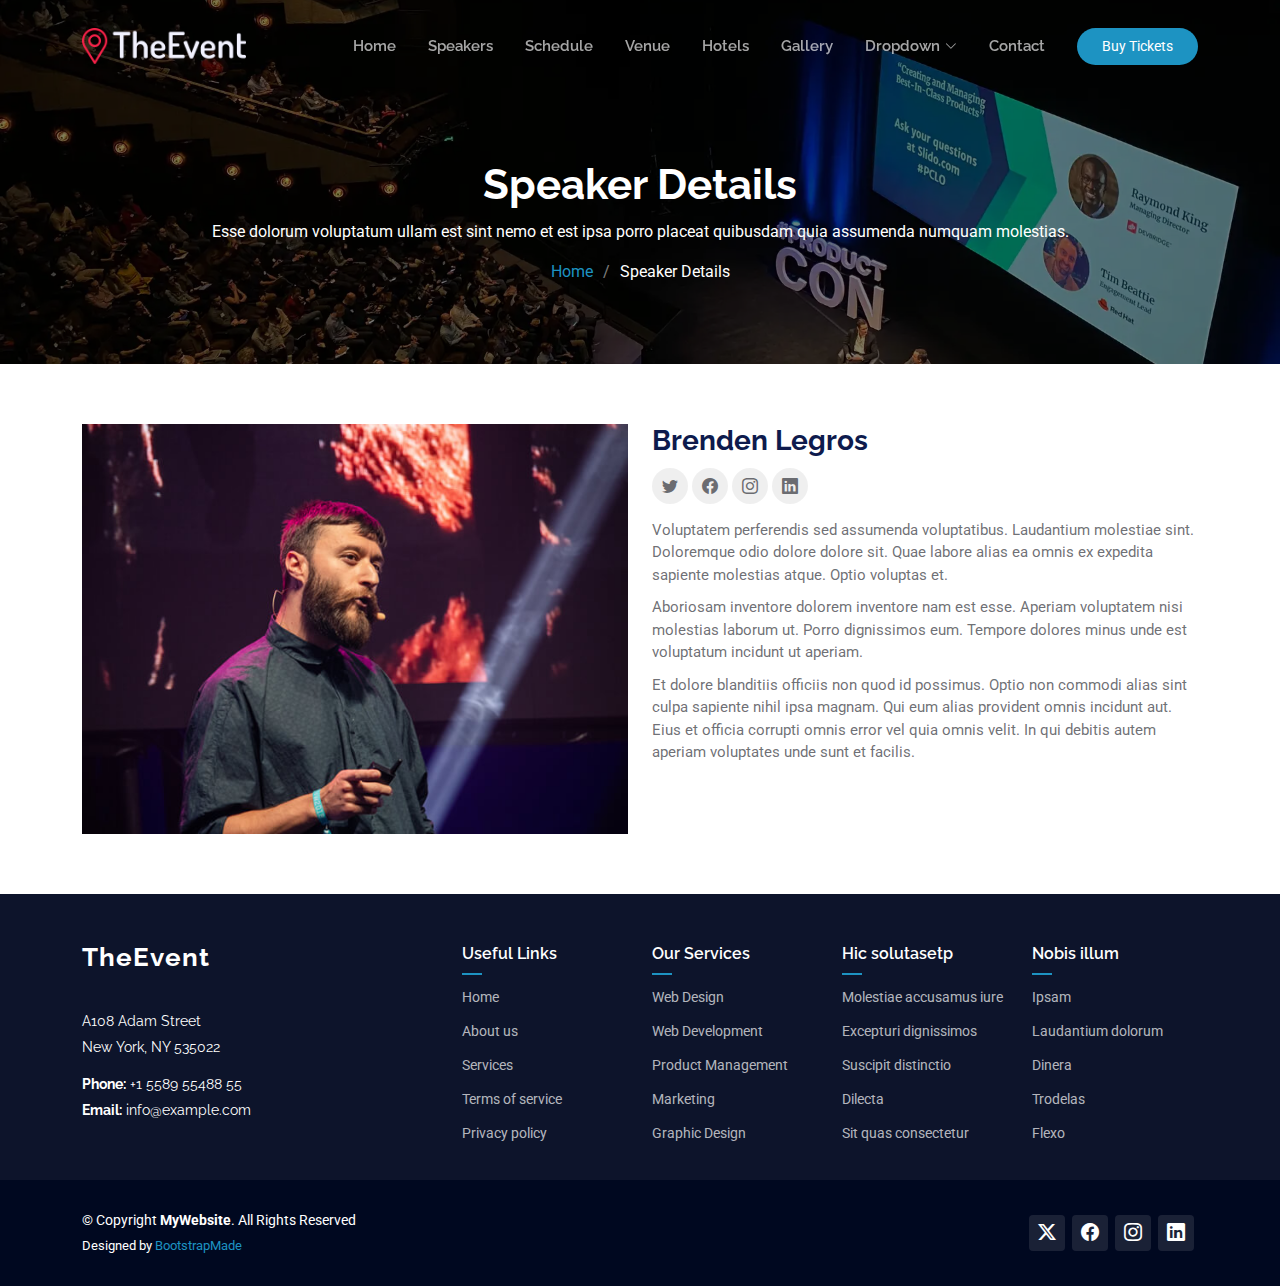
<file: speaker-details.html>
<!DOCTYPE html>
<html lang="en">

<head>
  <meta charset="utf-8">
  <meta content="width=device-width, initial-scale=1.0" name="viewport">
  <title>Speaker Details - TheEvent Bootstrap Template</title>
  <meta name="description" content="">
  <meta name="keywords" content="">

  <!-- Favicons -->
  <link href="assets/img/favicon.png" rel="icon">
  <link href="assets/img/apple-touch-icon.png" rel="apple-touch-icon">

  <!-- Fonts -->
  <link href="https://fonts.googleapis.com" rel="preconnect">
  <link href="https://fonts.gstatic.com" rel="preconnect" crossorigin>
  <link href="https://fonts.googleapis.com/css2?family=Roboto:ital,wght@0,100;0,300;0,400;0,500;0,700;0,900;1,100;1,300;1,400;1,500;1,700;1,900&family=Raleway:ital,wght@0,100;0,200;0,300;0,400;0,500;0,600;0,700;0,800;0,900;1,100;1,200;1,300;1,400;1,500;1,600;1,700;1,800;1,900&display=swap" rel="stylesheet">

  <!-- Vendor CSS Files -->
  <link href="assets/vendor/bootstrap/css/bootstrap.min.css" rel="stylesheet">
  <link href="assets/vendor/bootstrap-icons/bootstrap-icons.css" rel="stylesheet">
  <link href="assets/vendor/aos/aos.css" rel="stylesheet">
  <link href="assets/vendor/glightbox/css/glightbox.min.css" rel="stylesheet">
  <link href="assets/vendor/swiper/swiper-bundle.min.css" rel="stylesheet">

  <!-- Main CSS File -->
  <link href="assets/css/main.css" rel="stylesheet">

  <!-- =======================================================
  * Template Name: TheEvent
  * Template URL: https://bootstrapmade.com/theevent-conference-event-bootstrap-template/
  * Updated: Aug 07 2024 with Bootstrap v5.3.3
  * Author: BootstrapMade.com
  * License: https://bootstrapmade.com/license/
  ======================================================== -->
</head>

<body class="speaker-details-page">

  <header id="header" class="header d-flex align-items-center fixed-top">
    <div class="container-fluid container-xl position-relative d-flex align-items-center">

      <a href="index.html" class="logo d-flex align-items-center me-auto">
        <img src="assets/img/logo.png" alt="">
        <!-- Uncomment the line below if you also wish to use an text logo -->
        <!-- <h1 class="sitename">TheEvent</h1>  -->
      </a>

      <nav id="navmenu" class="navmenu">
        <ul>
          <li><a href="#hero">Home<br></a></li>
          <li><a href="#speakers">Speakers</a></li>
          <li><a href="#schedule">Schedule</a></li>
          <li><a href="#venue">Venue</a></li>
          <li><a href="#hotels">Hotels</a></li>
          <li><a href="#gallery">Gallery</a></li>
          <li class="dropdown"><a href="#"><span>Dropdown</span> <i class="bi bi-chevron-down toggle-dropdown"></i></a>
            <ul>
              <li><a href="#">Dropdown 1</a></li>
              <li class="dropdown"><a href="#"><span>Deep Dropdown</span> <i class="bi bi-chevron-down toggle-dropdown"></i></a>
                <ul>
                  <li><a href="#">Deep Dropdown 1</a></li>
                  <li><a href="#">Deep Dropdown 2</a></li>
                  <li><a href="#">Deep Dropdown 3</a></li>
                  <li><a href="#">Deep Dropdown 4</a></li>
                  <li><a href="#">Deep Dropdown 5</a></li>
                </ul>
              </li>
              <li><a href="#">Dropdown 2</a></li>
              <li><a href="#">Dropdown 3</a></li>
              <li><a href="#">Dropdown 4</a></li>
            </ul>
          </li>
          <li><a href="#contact">Contact</a></li>
        </ul>
        <i class="mobile-nav-toggle d-xl-none bi bi-list"></i>
      </nav>

      <a class="cta-btn d-none d-sm-block" href="#buy-tickets">Buy Tickets</a>

    </div>
  </header>

  <main class="main">

    <!-- Page Title -->
    <div class="page-title" data-aos="fade" style="background-image: url(assets/img/page-title-bg.webp);">
      <div class="container position-relative">
        <h1>Speaker Details</h1>
        <p>Esse dolorum voluptatum ullam est sint nemo et est ipsa porro placeat quibusdam quia assumenda numquam molestias.</p>
        <nav class="breadcrumbs">
          <ol>
            <li><a href="index.html">Home</a></li>
            <li class="current">Speaker Details</li>
          </ol>
        </nav>
      </div>
    </div><!-- End Page Title -->

    <!-- Events Section -->
    <section id="events" class="events section">

      <div class="container" data-aos="fade-up" data-aos-delay="100">

        <div class="row">
          <div class="col-md-6">
            <img src="assets/img/speaker.jpg" alt="Speaker" class="img-fluid">
          </div>

          <div class="col-md-6">
            <div class="details">
              <h2>Brenden Legros</h2>
              <div class="social">
                <a href=""><i class="bi bi-twitter"></i></a>
                <a href=""><i class="bi bi-facebook"></i></a>
                <a href=""><i class="bi bi-instagram"></i></a>
                <a href=""><i class="bi bi-linkedin"></i></a>
              </div>
              <p>Voluptatem perferendis sed assumenda voluptatibus. Laudantium molestiae sint. Doloremque odio dolore dolore sit. Quae labore alias ea omnis ex expedita sapiente molestias atque. Optio voluptas et.</p>

              <p>Aboriosam inventore dolorem inventore nam est esse. Aperiam voluptatem nisi molestias laborum ut. Porro dignissimos eum. Tempore dolores minus unde est voluptatum incidunt ut aperiam.</p>

              <p>Et dolore blanditiis officiis non quod id possimus. Optio non commodi alias sint culpa sapiente nihil ipsa magnam. Qui eum alias provident omnis incidunt aut. Eius et officia corrupti omnis error vel quia omnis velit. In qui debitis autem aperiam voluptates unde sunt et facilis.</p>
            </div>
          </div>

        </div>

      </div>

    </section><!-- /Events Section -->

  </main>

  <footer id="footer" class="footer dark-background">

    <div class="footer-top">
      <div class="container">
        <div class="row gy-4">
          <div class="col-lg-4 col-md-6 footer-about">
            <a href="index.html" class="logo d-flex align-items-center">
              <span class="sitename">TheEvent</span>
            </a>
            <div class="footer-contact pt-3">
              <p>A108 Adam Street</p>
              <p>New York, NY 535022</p>
              <p class="mt-3"><strong>Phone:</strong> <span>+1 5589 55488 55</span></p>
              <p><strong>Email:</strong> <span>info@example.com</span></p>
            </div>
          </div>

          <div class="col-lg-2 col-md-3 footer-links">
            <h4>Useful Links</h4>
            <ul>
              <li><a href="#">Home</a></li>
              <li><a href="#">About us</a></li>
              <li><a href="#">Services</a></li>
              <li><a href="#">Terms of service</a></li>
              <li><a href="#">Privacy policy</a></li>
            </ul>
          </div>

          <div class="col-lg-2 col-md-3 footer-links">
            <h4>Our Services</h4>
            <ul>
              <li><a href="#">Web Design</a></li>
              <li><a href="#">Web Development</a></li>
              <li><a href="#">Product Management</a></li>
              <li><a href="#">Marketing</a></li>
              <li><a href="#">Graphic Design</a></li>
            </ul>
          </div>

          <div class="col-lg-2 col-md-3 footer-links">
            <h4>Hic solutasetp</h4>
            <ul>
              <li><a href="#">Molestiae accusamus iure</a></li>
              <li><a href="#">Excepturi dignissimos</a></li>
              <li><a href="#">Suscipit distinctio</a></li>
              <li><a href="#">Dilecta</a></li>
              <li><a href="#">Sit quas consectetur</a></li>
            </ul>
          </div>

          <div class="col-lg-2 col-md-3 footer-links">
            <h4>Nobis illum</h4>
            <ul>
              <li><a href="#">Ipsam</a></li>
              <li><a href="#">Laudantium dolorum</a></li>
              <li><a href="#">Dinera</a></li>
              <li><a href="#">Trodelas</a></li>
              <li><a href="#">Flexo</a></li>
            </ul>
          </div>

        </div>
      </div>
    </div>

    <div class="copyright text-center">
      <div class="container d-flex flex-column flex-lg-row justify-content-center justify-content-lg-between align-items-center">

        <div class="d-flex flex-column align-items-center align-items-lg-start">
          <div>
            © Copyright <strong><span>MyWebsite</span></strong>. All Rights Reserved
          </div>
          <div class="credits">
            <!-- All the links in the footer should remain intact. -->
            <!-- You can delete the links only if you purchased the pro version. -->
            <!-- Licensing information: https://bootstrapmade.com/license/ -->
            <!-- Purchase the pro version with working PHP/AJAX contact form: https://bootstrapmade.com/herobiz-bootstrap-business-template/ -->
            Designed by <a href="https://bootstrapmade.com/">BootstrapMade</a>
          </div>
        </div>

        <div class="social-links order-first order-lg-last mb-3 mb-lg-0">
          <a href=""><i class="bi bi-twitter-x"></i></a>
          <a href=""><i class="bi bi-facebook"></i></a>
          <a href=""><i class="bi bi-instagram"></i></a>
          <a href=""><i class="bi bi-linkedin"></i></a>
        </div>

      </div>
    </div>

  </footer>

  <!-- Scroll Top -->
  <a href="#" id="scroll-top" class="scroll-top d-flex align-items-center justify-content-center"><i class="bi bi-arrow-up-short"></i></a>

  <!-- Preloader -->
  <div id="preloader"></div>

  <!-- Vendor JS Files -->
  <script src="assets/vendor/bootstrap/js/bootstrap.bundle.min.js"></script>
  <script src="assets/vendor/php-email-form/validate.js"></script>
  <script src="assets/vendor/aos/aos.js"></script>
  <script src="assets/vendor/glightbox/js/glightbox.min.js"></script>
  <script src="assets/vendor/swiper/swiper-bundle.min.js"></script>

  <!-- Main JS File -->
  <script src="assets/js/main.js"></script>

</body>

</html>
</file>
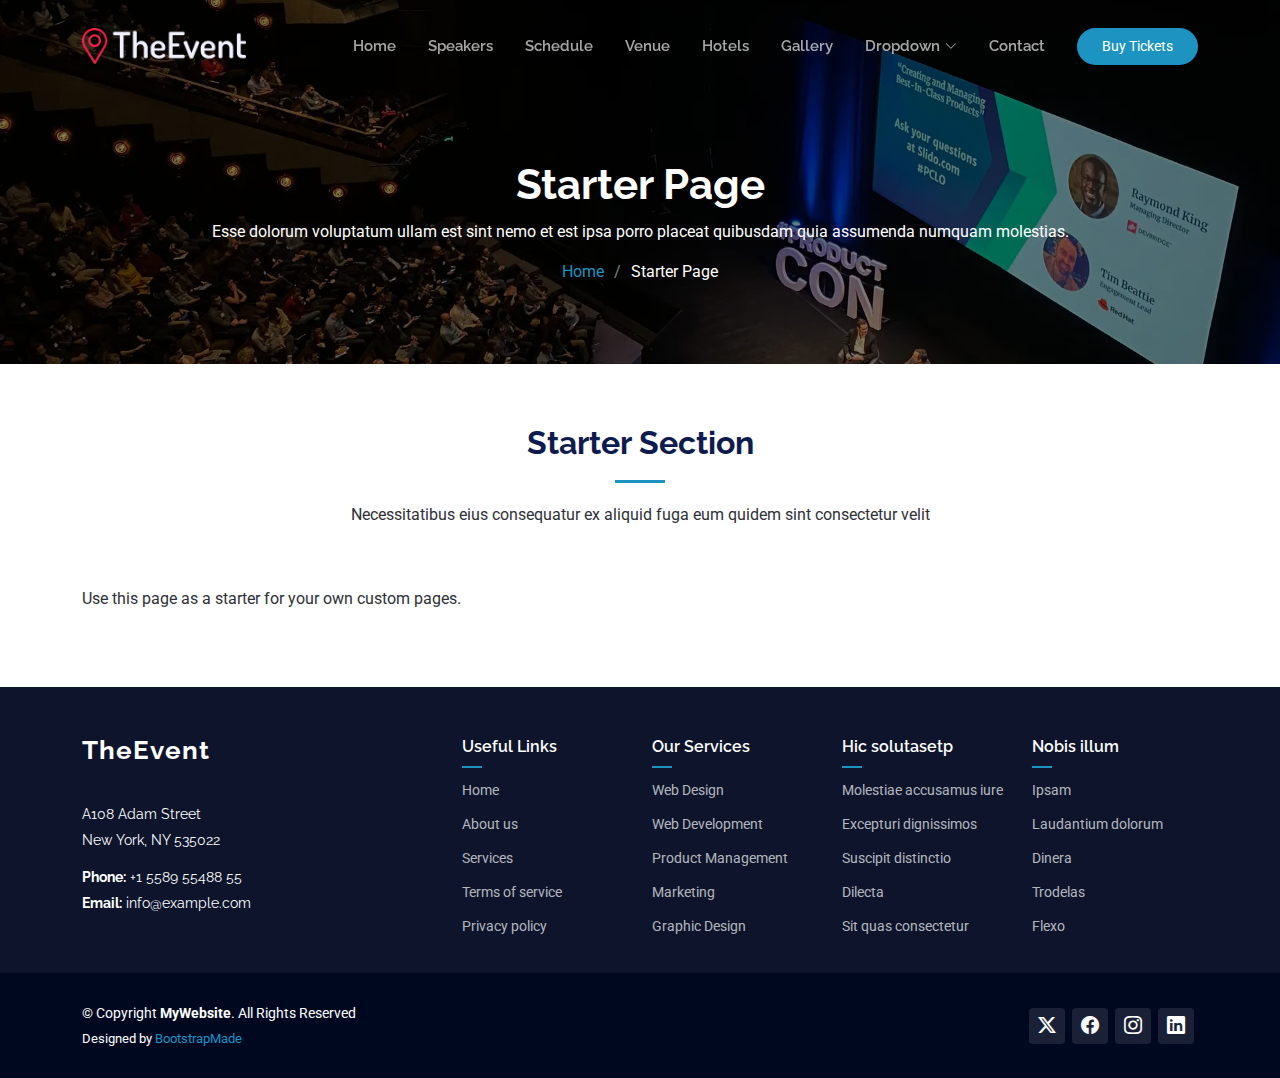
<file: starter-page.html>
<!DOCTYPE html>
<html lang="en">

<head>
  <meta charset="utf-8">
  <meta content="width=device-width, initial-scale=1.0" name="viewport">
  <title>Starter Page - TheEvent Bootstrap Template</title>
  <meta name="description" content="">
  <meta name="keywords" content="">

  <!-- Favicons -->
  <link href="assets/img/favicon.png" rel="icon">
  <link href="assets/img/apple-touch-icon.png" rel="apple-touch-icon">

  <!-- Fonts -->
  <link href="https://fonts.googleapis.com" rel="preconnect">
  <link href="https://fonts.gstatic.com" rel="preconnect" crossorigin>
  <link href="https://fonts.googleapis.com/css2?family=Roboto:ital,wght@0,100;0,300;0,400;0,500;0,700;0,900;1,100;1,300;1,400;1,500;1,700;1,900&family=Raleway:ital,wght@0,100;0,200;0,300;0,400;0,500;0,600;0,700;0,800;0,900;1,100;1,200;1,300;1,400;1,500;1,600;1,700;1,800;1,900&display=swap" rel="stylesheet">

  <!-- Vendor CSS Files -->
  <link href="assets/vendor/bootstrap/css/bootstrap.min.css" rel="stylesheet">
  <link href="assets/vendor/bootstrap-icons/bootstrap-icons.css" rel="stylesheet">
  <link href="assets/vendor/aos/aos.css" rel="stylesheet">
  <link href="assets/vendor/glightbox/css/glightbox.min.css" rel="stylesheet">
  <link href="assets/vendor/swiper/swiper-bundle.min.css" rel="stylesheet">

  <!-- Main CSS File -->
  <link href="assets/css/main.css" rel="stylesheet">

  <!-- =======================================================
  * Template Name: TheEvent
  * Template URL: https://bootstrapmade.com/theevent-conference-event-bootstrap-template/
  * Updated: Aug 07 2024 with Bootstrap v5.3.3
  * Author: BootstrapMade.com
  * License: https://bootstrapmade.com/license/
  ======================================================== -->
</head>

<body class="starter-page-page">

  <header id="header" class="header d-flex align-items-center fixed-top">
    <div class="container-fluid container-xl position-relative d-flex align-items-center">

      <a href="index.html" class="logo d-flex align-items-center me-auto">
        <img src="assets/img/logo.png" alt="">
        <!-- Uncomment the line below if you also wish to use an text logo -->
        <!-- <h1 class="sitename">TheEvent</h1>  -->
      </a>

      <nav id="navmenu" class="navmenu">
        <ul>
          <li><a href="#hero">Home<br></a></li>
          <li><a href="#speakers">Speakers</a></li>
          <li><a href="#schedule">Schedule</a></li>
          <li><a href="#venue">Venue</a></li>
          <li><a href="#hotels">Hotels</a></li>
          <li><a href="#gallery">Gallery</a></li>
          <li class="dropdown"><a href="#"><span>Dropdown</span> <i class="bi bi-chevron-down toggle-dropdown"></i></a>
            <ul>
              <li><a href="#">Dropdown 1</a></li>
              <li class="dropdown"><a href="#"><span>Deep Dropdown</span> <i class="bi bi-chevron-down toggle-dropdown"></i></a>
                <ul>
                  <li><a href="#">Deep Dropdown 1</a></li>
                  <li><a href="#">Deep Dropdown 2</a></li>
                  <li><a href="#">Deep Dropdown 3</a></li>
                  <li><a href="#">Deep Dropdown 4</a></li>
                  <li><a href="#">Deep Dropdown 5</a></li>
                </ul>
              </li>
              <li><a href="#">Dropdown 2</a></li>
              <li><a href="#">Dropdown 3</a></li>
              <li><a href="#">Dropdown 4</a></li>
            </ul>
          </li>
          <li><a href="#contact">Contact</a></li>
        </ul>
        <i class="mobile-nav-toggle d-xl-none bi bi-list"></i>
      </nav>

      <a class="cta-btn d-none d-sm-block" href="#buy-tickets">Buy Tickets</a>

    </div>
  </header>

  <main class="main">

    <!-- Page Title -->
    <div class="page-title" data-aos="fade" style="background-image: url(assets/img/page-title-bg.webp);">
      <div class="container position-relative">
        <h1>Starter Page</h1>
        <p>Esse dolorum voluptatum ullam est sint nemo et est ipsa porro placeat quibusdam quia assumenda numquam molestias.</p>
        <nav class="breadcrumbs">
          <ol>
            <li><a href="index.html">Home</a></li>
            <li class="current">Starter Page</li>
          </ol>
        </nav>
      </div>
    </div><!-- End Page Title -->

    <!-- Starter Section Section -->
    <section id="starter-section" class="starter-section section">

      <!-- Section Title -->
      <div class="container section-title" data-aos="fade-up">
        <h2>Starter Section</h2>
        <p>Necessitatibus eius consequatur ex aliquid fuga eum quidem sint consectetur velit</p>
      </div><!-- End Section Title -->

      <div class="container" data-aos="fade-up">
        <p>Use this page as a starter for your own custom pages.</p>
      </div>

    </section><!-- /Starter Section Section -->

  </main>

  <footer id="footer" class="footer dark-background">

    <div class="footer-top">
      <div class="container">
        <div class="row gy-4">
          <div class="col-lg-4 col-md-6 footer-about">
            <a href="index.html" class="logo d-flex align-items-center">
              <span class="sitename">TheEvent</span>
            </a>
            <div class="footer-contact pt-3">
              <p>A108 Adam Street</p>
              <p>New York, NY 535022</p>
              <p class="mt-3"><strong>Phone:</strong> <span>+1 5589 55488 55</span></p>
              <p><strong>Email:</strong> <span>info@example.com</span></p>
            </div>
          </div>

          <div class="col-lg-2 col-md-3 footer-links">
            <h4>Useful Links</h4>
            <ul>
              <li><a href="#">Home</a></li>
              <li><a href="#">About us</a></li>
              <li><a href="#">Services</a></li>
              <li><a href="#">Terms of service</a></li>
              <li><a href="#">Privacy policy</a></li>
            </ul>
          </div>

          <div class="col-lg-2 col-md-3 footer-links">
            <h4>Our Services</h4>
            <ul>
              <li><a href="#">Web Design</a></li>
              <li><a href="#">Web Development</a></li>
              <li><a href="#">Product Management</a></li>
              <li><a href="#">Marketing</a></li>
              <li><a href="#">Graphic Design</a></li>
            </ul>
          </div>

          <div class="col-lg-2 col-md-3 footer-links">
            <h4>Hic solutasetp</h4>
            <ul>
              <li><a href="#">Molestiae accusamus iure</a></li>
              <li><a href="#">Excepturi dignissimos</a></li>
              <li><a href="#">Suscipit distinctio</a></li>
              <li><a href="#">Dilecta</a></li>
              <li><a href="#">Sit quas consectetur</a></li>
            </ul>
          </div>

          <div class="col-lg-2 col-md-3 footer-links">
            <h4>Nobis illum</h4>
            <ul>
              <li><a href="#">Ipsam</a></li>
              <li><a href="#">Laudantium dolorum</a></li>
              <li><a href="#">Dinera</a></li>
              <li><a href="#">Trodelas</a></li>
              <li><a href="#">Flexo</a></li>
            </ul>
          </div>

        </div>
      </div>
    </div>

    <div class="copyright text-center">
      <div class="container d-flex flex-column flex-lg-row justify-content-center justify-content-lg-between align-items-center">

        <div class="d-flex flex-column align-items-center align-items-lg-start">
          <div>
            © Copyright <strong><span>MyWebsite</span></strong>. All Rights Reserved
          </div>
          <div class="credits">
            <!-- All the links in the footer should remain intact. -->
            <!-- You can delete the links only if you purchased the pro version. -->
            <!-- Licensing information: https://bootstrapmade.com/license/ -->
            <!-- Purchase the pro version with working PHP/AJAX contact form: https://bootstrapmade.com/herobiz-bootstrap-business-template/ -->
            Designed by <a href="https://bootstrapmade.com/">BootstrapMade</a>
          </div>
        </div>

        <div class="social-links order-first order-lg-last mb-3 mb-lg-0">
          <a href=""><i class="bi bi-twitter-x"></i></a>
          <a href=""><i class="bi bi-facebook"></i></a>
          <a href=""><i class="bi bi-instagram"></i></a>
          <a href=""><i class="bi bi-linkedin"></i></a>
        </div>

      </div>
    </div>

  </footer>

  <!-- Scroll Top -->
  <a href="#" id="scroll-top" class="scroll-top d-flex align-items-center justify-content-center"><i class="bi bi-arrow-up-short"></i></a>

  <!-- Preloader -->
  <div id="preloader"></div>

  <!-- Vendor JS Files -->
  <script src="assets/vendor/bootstrap/js/bootstrap.bundle.min.js"></script>
  <script src="assets/vendor/php-email-form/validate.js"></script>
  <script src="assets/vendor/aos/aos.js"></script>
  <script src="assets/vendor/glightbox/js/glightbox.min.js"></script>
  <script src="assets/vendor/swiper/swiper-bundle.min.js"></script>

  <!-- Main JS File -->
  <script src="assets/js/main.js"></script>

</body>

</html>
</file>
<file: assets/css/main.css>
/**
* Template Name: TheEvent
* Template URL: https://bootstrapmade.com/theevent-conference-event-bootstrap-template/
* Updated: Aug 07 2024 with Bootstrap v5.3.3
* Author: BootstrapMade.com
* License: https://bootstrapmade.com/license/
*/

/*--------------------------------------------------------------
# Font & Color Variables
# Help: https://bootstrapmade.com/color-system/
--------------------------------------------------------------*/
/* Fonts */
:root {
  --default-font: "Roboto",  system-ui, -apple-system, "Segoe UI", Roboto, "Helvetica Neue", Arial, "Noto Sans", "Liberation Sans", sans-serif, "Apple Color Emoji", "Segoe UI Emoji", "Segoe UI Symbol", "Noto Color Emoji";
  --heading-font: "Raleway",  sans-serif;
  --nav-font: "Raleway",  sans-serif;
}

/* Global Colors - The following color variables are used throughout the website. Updating them here will change the color scheme of the entire website */
:root { 
  --background-color: #ffffff; /* Background color for the entire website, including individual sections */
  --default-color: #2f3138; /* Default color used for the majority of the text content across the entire website */
  --heading-color: #0e1b4d; /* Color for headings, subheadings and title throughout the website */
  /* --accent-color: #f82249; Accent color that represents your brand on the website. It's used for buttons, links, and other elements that need to stand out */
  --accent-color: #1d93c2; /* Accent color that represents your brand on the website. It's used for buttons, links, and other elements that need to stand out */
  --surface-color: #ffffff; /* The surface color is used as a background of boxed elements within sections, such as cards, icon boxes, or other elements that require a visual separation from the global background. */
  --contrast-color: #ffffff; /* Contrast color for text, ensuring readability against backgrounds of accent, heading, or default colors. */
  --notebene-color: #F2A71B;
  --notebene-color-sec: #cb8f1f;
}

/* Nav Menu Colors - The following color variables are used specifically for the navigation menu. They are separate from the global colors to allow for more customization options */
:root {
  --nav-color: rgba(255, 255, 255, 0.65);  /* The default color of the main navmenu links */
  --nav-hover-color: #ffffff; /* Applied to main navmenu links when they are hovered over or active */
  --nav-mobile-background-color: #ffffff; /* Used as the background color for mobile navigation menu */
  --nav-dropdown-background-color: #ffffff; /* Used as the background color for dropdown items that appear when hovering over primary navigation items */
  --nav-dropdown-color: #212529; /* Used for navigation links of the dropdown items in the navigation menu. */
  --nav-dropdown-hover-color: #f82249; /* Similar to --nav-hover-color, this color is applied to dropdown navigation links when they are hovered over. */
}

/* Color Presets - These classes override global colors when applied to any section or element, providing reuse of the sam color scheme. */

.light-background {
  --background-color: #f2f2f3;
  --surface-color: #ffffff;
}

.dark-background {
  --background-color: #000820;
  --default-color: #ffffff;
  --heading-color: #ffffff;
  --surface-color: #001553;
  --contrast-color: #ffffff;
}

/* Smooth scroll */
:root {
  scroll-behavior: smooth;
}

/*--------------------------------------------------------------
# General Styling & Shared Classes
--------------------------------------------------------------*/
body {
  color: var(--default-color);
  background-color: var(--background-color);
  font-family: var(--default-font);
}

a {
  color: var(--accent-color);
  text-decoration: none;
  transition: 0.3s;
}

a:hover {
  color: color-mix(in srgb, var(--accent-color), transparent 25%);
  text-decoration: none;
}

h1,
h2,
h3,
h4,
h5,
h6 {
  color: var(--heading-color);
  font-family: var(--heading-font);
}

/* Pulsating Play Button
------------------------------*/
.pulsating-play-btn {
  width: 94px;
  height: 94px;
  /* background: radial-gradient(var(--accent-color) 50%, color-mix(in srgb, var(--accent-color), transparent 75%) 52%); */
  animation: pulsate-play-btn 5s;
  animation-direction: forwards;
  animation-iteration-count: infinite;
  animation-timing-function: steps;
  border-radius: 50%;
  display: block;
  position: relative;
  overflow: hidden;
}

.pulsating-play-btn:before {
  content: "";
  position: absolute;
  width: 120px;
  height: 120px;
  animation-delay: 0s;
  opacity: 1;
  border-radius: 50%;
  border: 5px solid color-mix(in srgb, var(--accent-color), transparent 30%);
  top: -15%;
  left: -15%;
  background: rgba(198, 16, 0, 0);
}

.pulsating-play-btn:after {
  content: "";
  position: absolute;
  left: 50%;
  top: 50%;
  transform: translateX(-40%) translateY(-50%);
  width: 0;
  height: 0;
  /* border-top: 10px solid transparent; */
  /* border-bottom: 10px solid transparent;1 */
  border-left: 15px solid #fff;
  z-index: 100;
  transition: all 400ms cubic-bezier(0.55, 0.055, 0.675, 0.19);
}

.pulsating-play-btn:hover:before {
  content: "";
  position: absolute;
  left: 50%;
  top: 50%;
  transform: translateX(-40%) translateY(-50%);
  width: 0;
  height: 0;
  border: none;
  /* border-top: 10px solid transparent; */
  /* border-bottom: 10px solid transparent; */
  /* border-left: 15px solid #fff; */
  z-index: 200;
  animation: none;
  border-radius: 0;
}

.pulsating-play-btn:hover:after {
  border-left: 15px solid var(--accent-color);
  transform: scale(20);
}

@keyframes pulsate-play-btn {
  0% {
    transform: rotate(0deg);
    opacity: 1;
  }

  100% {
    transform: rotate(360deg);
    opacity: 1;
  }
}

/* PHP Email Form Messages
------------------------------*/
.php-email-form .error-message {
  display: none;
  background: #df1529;
  color: #ffffff;
  text-align: left;
  padding: 15px;
  margin-bottom: 24px;
  font-weight: 600;
}

.php-email-form .sent-message {
  display: none;
  color: #ffffff;
  background: #059652;
  text-align: center;
  padding: 15px;
  margin-bottom: 24px;
  font-weight: 600;
}

.php-email-form .loading {
  display: none;
  background: var(--surface-color);
  text-align: center;
  padding: 15px;
  margin-bottom: 24px;
}

.php-email-form .loading:before {
  content: "";
  display: inline-block;
  border-radius: 50%;
  width: 24px;
  height: 24px;
  margin: 0 10px -6px 0;
  border: 3px solid var(--accent-color);
  border-top-color: var(--surface-color);
  animation: php-email-form-loading 1s linear infinite;
}

@keyframes php-email-form-loading {
  0% {
    transform: rotate(0deg);
  }

  100% {
    transform: rotate(360deg);
  }
}

/*--------------------------------------------------------------
# Global Header
--------------------------------------------------------------*/
.header {
  --background-color: rgba(0, 0, 0, 0);
  --heading-color: #ffffff;
  color: var(--default-color);
  background-color: var(--background-color);
  padding: 20px 0;
  transition: all 0.5s;
  z-index: 997;
}

.header .logo {
  line-height: 1;
}

.header .logo img {
  max-height: 36px;
  margin-right: 8px;
}

.header .logo h1 {
  font-size: 30px;
  margin: 0;
  font-weight: 700;
  color: var(--heading-color);
}

.header .cta-btn,
.header .cta-btn:focus {
  color: var(--contrast-color);
  background: var(--accent-color);
  font-size: 14px;
  padding: 8px 25px;
  margin: 0 0 0 30px;
  border-radius: 50px;
  transition: 0.3s;
}

.header .cta-btn:hover,
.header .cta-btn:focus:hover {
  color: var(--contrast-color);
  background: color-mix(in srgb, var(--accent-color), transparent 15%);
}

@media (max-width: 1200px) {
  .header .logo {
    order: 1;
  }

  .header .btn-getstarted {
    order: 2;
    margin: 0 15px 0 0;
    padding: 6px 15px;
  }

  .header .navmenu {
    order: 3;
  }
}


.sticky-event-container{
  background-color: var(--default-color);
  width: 12%;
  margin-left: 5px;
  left: 0%;
  top: 13%;
  display: flex;
  flex-direction: column;
  padding: 5px;
  border-radius: 10px;
  font-size: 14px;
  font-style: italic;
  filter: opacity(.5);
  transition:cubic-bezier(0.175, 0.885, 0.32, 1.275);
}

.sticky-event-container:hover{
  filter: opacity(1);
}

.sticky-event-container .event-p{
  text-align: center;
  color: var(--background-color);
  margin: 0;
}

.sticky-event-container .btn{
  margin-top: 5px;
  width: 100%;
  font-size: 14px;
}

.countdown{
  display: flex;
  flex-direction: column;
  align-items: center;
  color: var(--contrast-color);
  border: #001553;
  border-radius: 10px;
  background-color: var(--accent-color);
  width: 100%;
}

.countdown span:first-child{
  background-color: var(--contrast-color);
  display: block;
  width: 100%;
  color: var(--default-color);
  border-radius: 10px 10px 0 0;
}

.countdown span:last-child{
  border-bottom: none;
}


.countdown span{
  border-bottom: 1px solid var(--contrast-color);
  width: 100%;
  text-align: center;
  padding: 5px 10px;
}

#countdown-event-1{
  background-color: purple;
}

#countdown-event-2{
  margin-top:5px;
  background-color: var(--notebene-color);
}


.navmenu .btn-mobile{
  width: auto;
  position: absolute;
  left: 1em;
  margin-left: 0;
}

.navmenu .pulse-effect{
  animation: pulse-animation 2s infinite;
}

.pulse-effect{
  color: var(--notebene-color) !important;
  transform-origin: top left;
}

@keyframes pulse-animation {
  0% {
    transform: scale(1);
  }

  50% {
    transform: scale(1.15);
  }

  100% {
    transform: scale(1);
  }
}

.pulse-box-shadow::before{
  position: absolute;
  content: "";
  left:50%;
  top: 50%;
  transform: translate(-50%, -50%); 
  width: 3em;
  height: 3em;
  /* background-color: rgba(var(--notebene-color), 1); */
  /* outline: solid 1px red; */
  background-color: rgba(153, 171, 83, .1);
  border-radius: 50%;
  box-shadow: 0 0 0 0 rgba(153, 171, 83, .5);
  animation: pulse-shadow 2s infinite;
}

@keyframes pulse-shadow {
  0%{
    box-shadow: 0 0 0 0 rgba(153, 171, 83, .4);
  }
  70% {
    box-shadow: 0 0 0 10px rgba(153, 171, 83, 0);
  }
  100%{
    box-shadow: 0 0 0 0 rgba(153, 171, 83, 0);
  }
}


.scrolled .header {
  box-shadow: 0px 0 18px rgba(0, 0, 0, 0.1);
}

/* Global Header on Scroll
------------------------------*/
.scrolled .header {
  --background-color: rgba(1, 8, 33, 0.82);
}

/*--------------------------------------------------------------
# Navigation Menu
--------------------------------------------------------------*/
/* Desktop Navigation */
@media (min-width: 1200px) {
  .navmenu {
    padding: 0;
  }

  .navmenu ul {
    margin: 0;
    padding: 0;
    display: flex;
    list-style: none;
    align-items: center;
  }

  .navmenu li {
    position: relative;
  }

  .navmenu>ul>li {
    white-space: nowrap;
    padding: 15px 14px;
  }

  .navmenu>ul>li:last-child {
    padding-right: 0;
  }

  .navmenu a,
  .navmenu a:focus {
    color: var(--nav-color);
    font-size: 15px;
    padding: 0 2px;
    font-family: var(--nav-font);
    font-weight: 600;
    display: flex;
    align-items: center;
    justify-content: space-between;
    white-space: nowrap;
    transition: 0.3s;
    position: relative;
  }

  .navmenu a i,
  .navmenu a:focus i {
    font-size: 12px;
    line-height: 0;
    margin-left: 5px;
    transition: 0.3s;
  }

  .navmenu>ul>li>a:before {
    content: "";
    position: absolute;
    height: 2px;
    bottom: -6px;
    left: 0;
    background-color: var(--accent-color);
    visibility: hidden;
    width: 0px;
    transition: all 0.3s ease-in-out 0s;
  }

  .navmenu a:hover:before,
  .navmenu li:hover>a:before,
  .navmenu .active:before {
    visibility: visible;
    width: 100%;
  }

  .navmenu li:hover>a,
  .navmenu .active,
  .navmenu .active:focus {
    color: var(--nav-hover-color);
  }

  .navmenu .dropdown ul {
    margin: 0;
    padding: 10px 0;
    background: var(--nav-dropdown-background-color);
    display: block;
    position: absolute;
    visibility: hidden;
    left: 14px;
    top: 130%;
    opacity: 0;
    transition: 0.3s;
    border-radius: 4px;
    z-index: 99;
    box-shadow: 0px 0px 30px rgba(0, 0, 0, 0.1);
  }

  .navmenu .dropdown ul li {
    min-width: 200px;
  }

  .navmenu .dropdown ul a {
    padding: 10px 20px;
    font-size: 15px;
    text-transform: none;
    color: var(--nav-dropdown-color);
  }

  .navmenu .dropdown ul a i {
    font-size: 12px;
  }

  .navmenu .dropdown ul a:hover,
  .navmenu .dropdown ul .active:hover,
  .navmenu .dropdown ul li:hover>a {
    color: var(--nav-dropdown-hover-color);
  }

  .navmenu .dropdown:hover>ul {
    opacity: 1;
    top: 100%;
    visibility: visible;
  }

  .navmenu .dropdown .dropdown ul {
    top: 0;
    left: -90%;
    visibility: hidden;
  }

  .navmenu .dropdown .dropdown:hover>ul {
    opacity: 1;
    top: 0;
    left: -100%;
    visibility: visible;
  }

  .pulse-effect{
    transform-origin: center;
  }

  @keyframes pulse-animation {
    0% {
      transform: scale(1);
    }
  
    50% {
      transform: scale(1.3);
    }
  
    100% {
      transform: scale(1);
    }
  }

}

/* Mobile Navigation */
@media (max-width: 1199px) {
  .mobile-nav-toggle {
    color: var(--nav-color);
    font-size: 28px;
    line-height: 0;
    margin-right: 10px;
    cursor: pointer;
    transition: color 0.3s;
  }


  .navmenu {
    padding: 0;
    z-index: 9997;
  }

  .navmenu ul {
    display: none;
    list-style: none;
    position: absolute;
    inset: 60px 20px 20px 20px;
    padding: 10px 0;  
    margin: 0;
    border-radius: 6px;
    background-color: var(--nav-dropdown-background-color);
    border: 1px solid color-mix(in srgb, var(--default-color), transparent 90%);
    box-shadow: none;
    overflow-y: auto;
    transition: 0.3s;
    z-index: 9998;
  }

  .navmenu a,
  .navmenu a:focus {
    color: var(--nav-dropdown-color);
    padding: 10px 20px;
    font-family: var(--nav-font);
    font-size: 17px;
    font-weight: 500;
    display: flex;
    align-items: center;
    justify-content: space-between;
    white-space: nowrap;
    transition: 0.3s;
  }

  .navmenu a i,
  .navmenu a:focus i {
    font-size: 12px;
    line-height: 0;
    margin-left: 5px;
    width: 30px;
    height: 30px;
    display: flex;
    align-items: center;
    justify-content: center;
    border-radius: 50%;
    transition: 0.3s;
    background-color: color-mix(in srgb, var(--accent-color), transparent 90%);
  }

  .navmenu a i:hover,
  .navmenu a:focus i:hover {
    background-color: var(--accent-color);
    color: var(--contrast-color);
  }

  .navmenu a:hover,
  .navmenu .active,
  .navmenu .active:focus {
    color: var(--nav-dropdown-hover-color);
  }

  .navmenu .active i,
  .navmenu .active:focus i {
    background-color: var(--accent-color);
    color: var(--contrast-color);
    transform: rotate(180deg);
  }

  .navmenu .dropdown ul {
    position: static;
    display: none;
    z-index: 99;
    padding: 10px 0;
    margin: 10px 20px;
    background-color: var(--nav-dropdown-background-color);
    transition: all 0.5s ease-in-out;
  }

  .navmenu .dropdown ul ul {
    background-color: rgba(33, 37, 41, 0.1);
  }

  .navmenu .dropdown>.dropdown-active {
    display: block;
    background-color: rgba(33, 37, 41, 0.03);
  }

  .mobile-nav-active {
    overflow: hidden;
  }

  .mobile-nav-active .mobile-nav-toggle {
    color: #fff;
    position: absolute;
    font-size: 32px;
    top: 15px;
    right: 15px;
    margin-right: 0;
    z-index: 9999;
  }

  .mobile-nav-active .navmenu {
    position: fixed;
    overflow: hidden;
    inset: 0;
    background: rgba(33, 37, 41, 0.8);
    transition: 0.3s;
  }

  .mobile-nav-active .navmenu>ul {
    display: block;
  }
  .pulse-box-shadow::before{
    left: 100%;
    z-index: -10;
    transform: translateX(-120%) translateY(-50%);
    background-color: rgba(153, 171, 83, .4);
  }
  ul .pulse-box-shadow::before{
    display:none;
  }
}


/*--------------------------------------------------------------
# Global Footer
--------------------------------------------------------------*/
.footer {
  color: var(--default-color);
  background-color: var(--background-color);
  font-size: 14px;
  position: relative;
}

.footer .footer-top {
  background-color: color-mix(in srgb, var(--background-color), white 5%);
  padding-top: 50px;
}

.footer .footer-about .logo {
  line-height: 1;
  margin-bottom: 25px;
}

.footer .footer-about .logo img {
  max-height: 40px;
  margin-right: 6px;
}

.footer .footer-about .logo span {
  color: var(--heading-color);
  font-family: var(--heading-font);
  font-size: 26px;
  font-weight: 700;
  letter-spacing: 1px;
}

.footer .footer-about p {
  font-size: 14px;
  font-family: var(--heading-font);
}

.footer h4 {
  font-size: 16px;
  font-weight: 600;
  position: relative;
  padding-bottom: 12px;
  margin-bottom: 15px;
}

.footer h4::after {
  content: "";
  position: absolute;
  display: block;
  width: 20px;
  height: 2px;
  background: var(--accent-color);
  bottom: 0;
  left: 0;
}

.footer .footer-links {
  margin-bottom: 30px;
}

.footer .footer-links ul {
  list-style: none;
  padding: 0;
  margin: 0;
}

.footer .footer-links ul i {
  padding-right: 2px;
  font-size: 12px;
  line-height: 0;
}

.footer .footer-links ul li {
  padding: 10px 0;
  display: flex;
  align-items: center;
}

.footer .footer-links ul li:first-child {
  padding-top: 0;
}

.footer .footer-links ul a {
  color: color-mix(in srgb, var(--default-color), transparent 30%);
  display: inline-block;
  line-height: 1;
}

.footer .footer-links ul a:hover {
  color: var(--accent-color);
}

.footer .footer-contact p {
  margin-bottom: 5px;
}

.footer .copyright {
  padding: 30px 0;
}

.footer .copyright p {
  margin-bottom: 0;
}

.footer .credits {
  margin-top: 5px;
  font-size: 13px;
}

.footer .social-links a {
  font-size: 18px;
  display: inline-block;
  background: color-mix(in srgb, var(--default-color), transparent 90%);
  color: var(--contrast-color);
  line-height: 1;
  padding: 8px 0;
  margin-right: 4px;
  border-radius: 4px;
  text-align: center;
  width: 36px;
  height: 36px;
  transition: 0.3s;
}

.footer .social-links a:hover {
  background: var(--accent-color);
  text-decoration: none;
}

/*--------------------------------------------------------------
# Preloader
--------------------------------------------------------------*/
#preloader {
  position: fixed;
  inset: 0;
  z-index: 999999;
  overflow: hidden;
  background: var(--background-color);
  transition: all 0.6s ease-out;
}

#preloader:before {
  content: "";
  position: fixed;
  top: calc(50% - 30px);
  left: calc(50% - 30px);
  border: 6px solid #ffffff;
  border-color: var(--accent-color) transparent var(--accent-color) transparent;
  border-radius: 50%;
  width: 60px;
  height: 60px;
  animation: animate-preloader 1.5s linear infinite;
}

@keyframes animate-preloader {
  0% {
    transform: rotate(0deg);
  }

  100% {
    transform: rotate(360deg);
  }
}

/*--------------------------------------------------------------
# Scroll Top Button
--------------------------------------------------------------*/
.scroll-top {
  position: fixed;
  visibility: hidden;
  opacity: 0;
  right: 15px;
  bottom: -15px;
  z-index: 99999;
  background-color: var(--accent-color);
  width: 44px;
  height: 44px;
  border-radius: 50px;
  transition: all 0.4s;
}

.scroll-top i {
  font-size: 24px;
  color: var(--contrast-color);
  line-height: 0;
}

.scroll-top:hover {
  background-color: color-mix(in srgb, var(--accent-color), transparent 20%);
  color: var(--contrast-color);
}

.scroll-top.active {
  visibility: visible;
  opacity: 1;
  bottom: 15px;
}

/*--------------------------------------------------------------
# Disable aos animation delay on mobile devices
--------------------------------------------------------------*/
@media screen and (max-width: 768px) {
  [data-aos-delay] {
    transition-delay: 0 !important;
  }

}


/*--------------------------------------------------------------
# Global Page Titles & Breadcrumbs
--------------------------------------------------------------*/
.page-title {
  --background-color: #000000;
  --heading-color: var(--contrast-color);
  --default-color: var(--contrast-color);
  color: var(--default-color);
  background-color: var(--background-color);
  background-size: cover;
  background-position: center;
  background-repeat: no-repeat;
  padding: 160px 0 80px 0;
  text-align: center;
  position: relative;
}

.page-title:before {
  content: "";
  background-color: color-mix(in srgb, var(--background-color), transparent 50%);
  position: absolute;
  inset: 0;
}

.page-title h1 {
  font-size: 42px;
  font-weight: 700;
  margin-bottom: 10px;
}

.page-title .breadcrumbs ol {
  display: flex;
  flex-wrap: wrap;
  list-style: none;
  justify-content: center;
  padding: 0;
  margin: 0;
  font-size: 16px;
  font-weight: 400;
}

.page-title .breadcrumbs ol li+li {
  padding-left: 10px;
}

.page-title .breadcrumbs ol li+li::before {
  content: "/";
  display: inline-block;
  padding-right: 10px;
  color: color-mix(in srgb, var(--default-color), transparent 50%);
}

/*--------------------------------------------------------------
# Global Sections
--------------------------------------------------------------*/
section,
.section {
  color: var(--default-color);
  background-color: var(--background-color);
  padding: 60px 0;
  scroll-margin-top: 92px;
  overflow: clip;
}

@media (max-width: 1199px) {

  section,
  .section {
    scroll-margin-top: 76px;
  }
}

/*--------------------------------------------------------------
# Global Section Titles
--------------------------------------------------------------*/
.section-title {
  text-align: center;
  padding-bottom: 60px;
  position: relative;
}

.section-title h2 {
  font-size: 32px;
  font-weight: 700;
  margin-bottom: 20px;
  padding-bottom: 20px;
  position: relative;
}

.section-title h2:after {
  content: "";
  position: absolute;
  display: block;
  width: 50px;
  height: 3px;
  background: var(--accent-color);
  left: 0;
  right: 0;
  bottom: 0;
  margin: auto;
}

.section-title p {
  margin-bottom: 0;
}

/*--------------------------------------------------------------
# Hero Section
--------------------------------------------------------------*/
.hero {
  width: 100%;
  min-height: 100vh;
  position: relative;
  padding: 100px 0 0 0;
  display: flex;
  align-items: center;
  justify-content: center;
  flex-direction: column;
}

.hero img {
  position: absolute;
  inset: 0;
  display: block;
  width: 100%;
  height: 100%;
  object-fit: cover;
  z-index: 1;
}

.hero:before {
  content: "";
  background: color-mix(in srgb, var(--background-color), transparent 30%);
  position: absolute;
  inset: 0;
  z-index: 2;
}

.hero .container {
  position: relative;
  z-index: 3;
}

.hero h2 {
  margin: 0;
  font-size: 48px;
  font-weight: 700;
}

.hero h2 span {
  color: var(--accent-color);
}

.hero p {
  color: color-mix(in srgb, var(--default-color), transparent 20%);
  margin: 10px 0 0 0;
  font-size: 24px;
}

@media (max-width: 768px) {
  .hero h2 {
    font-size: 32px;
    line-height: 36px;
  }

  .hero p {
    font-size: 18px;
    line-height: 24px;
  }
}

.hero .about-info {
  overflow: hidden;
  position: relative;
  padding: 60px 0 40px 0;
  z-index: 2;
  width: 100%;
  display: flex;
  /* distribute horizontally */
  justify-content: space-between !important;
}

.hero .about-info:before {
  content: "";
  background: color-mix(in srgb, var(--background-color), transparent 50%);
  position: absolute;
  bottom: 0;
  top: 0;
  left: 0;
  right: 0;
}

.hero .about-info h2 {
  font-size: 36px;
  font-weight: bold;
  margin-bottom: 10px;
  color: #fff;
}

.hero .about-info h3 {
  font-size: 18px;
  font-weight: bold;
  text-transform: uppercase;
  margin-bottom: 10px;
  color: #fff;
}

.hero .about-info p {
  font-size: 14px;
  margin-bottom: 20px;
  color: #fff;
}

.hero .about-info .modified-row{
  display: flex;
  /* distribute horizontally */
  justify-content: space-between;
}


/*--------------------------------------------------------------
# Speakers Section
--------------------------------------------------------------*/
.speakers {
  --default-color: #ffffff;
}

.speakers .member {
  background-color: var(--default-color);
  text-align: center;
  position: relative;
  overflow: hidden;
  width: 300px;
  height: 400px;
}

.speakers .member img{
  width: 100%;
  height: auto;
  transition: all ease-in-out 0.3s;
}

.speakers .member .member-info {
  position: absolute;
  padding: 15px 0;
  inset: auto 0 -44px 0;
  background: rgba(0, 0, 0, 0.6);
  transition: 0.4s;
}

.speakers .member .member-info-content h4 {
  color: var(--contrast-color);
  font-weight: 700;
  margin-bottom: 4px;
  font-size: 16px;
}

.speakers .member .member-info-content h4 .as-a {
  color: var(--contrast-color);
  font-weight: 700;
  margin-bottom: 4px;
  font-size: 16px;
  font-style: normal;
}

.speakers .member .member-info-content h4 .as-a:hover {
  color: var(--accent-color);
}

.speakers .member .member-info-content span {
  font-style: italic;
  display: block;
  font-size: 13px;
}

.speakers .member .social {
  text-align: center;
  padding-top: 10px;
}

.speakers .member .social span{
  transition: color 0.3s;
  color: color-mix(in srgb, var(--default-color), transparent 30%);
  margin: 0 4px;
  display: inline-block;
  font-size: 18px;
}

.speakers .member .social span:hover {
  color: var(--default);
}

.speakers .member .social i {
  font-size: 18px;
  margin: 0 2px;
}

.speakers .member:hover .member-info {
  /* bottom: 0; */
}

/*--------------------------------------------------------------
# Schedule Section
--------------------------------------------------------------*/
.schedule {
  --background-color: color-mix(in srgb, var(--alt-background-color), transparent 95%);
}

.schedule .nav-tabs {
  text-align: center;
  margin: auto;
  display: flex;
  overflow: hidden;
  border-bottom: 0;
  margin-bottom: 30px;
  display: flex;
  justify-content: flex-start; /* Center items */
  flex-wrap: nowrap; /* Prevent wrapping to new line */
  overflow-x: auto; /* Allow horizontal scrolling if necessary */
  /* position: relative; */
}

.schedule .nav-tabs li {
  flex: 0 0 auto; /* Prevent items from growing */
  margin: 10px 10px; /* Add margin for spacing */
  transition: transform 0.5s ease; /* Smooth transition for slide effect */
}

.schedule .nav-tabs a {
  border: none;
  border-radius: 50px;
  font-weight: 600;
  background-color: var(--heading-color);
  color: var(--contrast-color);
  padding: 10px 20px; /* Adjust padding for better appearance */}

/* @media (max-width: 991px) {
  .schedule .nav-tabs a {
    padding: 8px 60px;
  }
}

@media (max-width: 767px) {
  .schedule .nav-tabs a {
    padding: 8px 50px;
  }
}

@media (max-width: 480px) {
  .schedule .nav-tabs a {
    padding: 8px 30px;
  }
} */

@media (max-width: 991px) {
  .schedule .nav-tabs a {
    padding: 8px 40px; /* Reduce padding for better fit */
  }
}

@media (max-width: 767px) {
  .schedule .nav-tabs a {
    padding: 8px 30px; /* Further reduce padding */
  }

  .schedule .nav-tabs {
    overflow-x: auto; /* Always allow horizontal scrolling */
    -webkit-overflow-scrolling: touch; /* Smooth scrolling */
  }

  .schedule .nav-tabs li {
    flex: 0 0 auto; /* Keep items from stretching */
  }
}

@media (max-width: 480px) {
  .schedule .nav-tabs a {
    padding: 8px 20px; /* Minimal padding for mobile */
  }

  .schedule .nav-tabs li {
    margin: 0 5px; /* Tighten spacing for mobile */
  }
}



.schedule .nav-tabs a.active {
  background-color: var(--accent-color);
  color: var(--contrast-color);
}

.schedule .sub-heading {
  text-align: center;
  font-size: 18px;
  font-style: italic;
  margin: 0 auto 30px auto;
}

@media (min-width: 991px) {
  .schedule .sub-heading {
    width: 75%;
  }
}

.schedule .tab-pane {
  transition: ease-in-out 0.2s;
}

.schedule .schedule-item {
  border-bottom: 1px solid color-mix(in srgb, var(--default-color), transparent 85%);
  padding-top: 15px;
  padding-bottom: 15px;
  transition: background-color ease-in-out 0.3s;
}

.schedule .schedule-item time {
  padding-bottom: 5px;
  display: inline-block;
}

.schedule .schedule-item .speaker {
  width: 60px;
  height: 60px;
  overflow: hidden;
  border-radius: 50%;
  float: left;
  margin: 0 10px 10px 0;
}

.schedule .schedule-item .speaker img {
  height: 100%;
  transform: translateX(-50%);
  margin-left: 50%;
  transition: all ease-in-out 0.3s;
}

.schedule .schedule-item h4 {
  font-size: 18px;
  font-weight: 600;
  margin-bottom: 5px;
}

.schedule .schedule-item h4 span {
  font-style: italic;
  color: color-mix(in srgb, var(--default-color), transparent 50%);
  font-weight: normal;
  font-size: 16px;
}

.schedule .schedule-item p {
  font-style: italic;
  color: color-mix(in srgb, var(--default-color), transparent 30%);
  margin-bottom: 0;
}

/*--------------------------------------------------------------
# Venue Section
--------------------------------------------------------------*/
.venue .container-fluid {
  margin-bottom: 3px;
}

.venue .venue-map iframe {
  width: 100%;
  height: 100%;
  min-height: 300px;
}

.venue .venue-info {
  background: url("../img/venue-gallery/bc-1.jpg") top center no-repeat;
  background-size: cover;
  position: relative;
  padding-top: 60px;
  padding-bottom: 60px;
}

.venue .venue-info-bc2{
  background: url("../img/venue-gallery/bc-3.png") center/100% no-repeat;
  background-size: cover;
}

.venue .venue-info:before {
  content: "";
  background: rgba(0, 0, 0, 0.5);
  backdrop-filter: blur(3px);
  position: absolute;
  bottom: 0;
  top: 0;
  left: 0;
  right: 0;
}

.venue .venue-info h3 {
  font-size: 36px;
  font-weight: 700;
  color: var(--contrast-color);
}

@media (max-width: 574px) {
  .venue .venue-info h3 {
    font-size: 24px;
  }
}

.venue .venue-info p {
  color: var(--contrast-color);
  margin-bottom: 0;
}

.venue .venue-gallery-container {
  /* padding-right: 12px; */
  display: flex;
}

.venue-gallery-container .carousel-control-next{
  /* transform: translateY(0%); */
}

.venue .venue-gallery {
  width: 100%;
  height: 100%;
  min-height: 10em;
  /* overflow: hidden; */
  border-right: 3px solid var(--background-color);
  border-bottom: 3px solid var(--background-color);
  display: flex;
  flex-direction: column;
  align-items: center;
  justify-content: center;
}

.venue .venue-gallery-container .row .col-lg-3:nth-child(odd) .venue-gallery{
  /* background-image:linear-gradient(var(--accent-color), var(--heading-color)); */
  background-color: var(--accent-color);
}

.venue .venue-gallery-container .row .col-lg-3:nth-child(even) .venue-gallery{
  /* background-image: linear-gradient(var(--notebene-color), #745c00); */
  background-color: var(--notebene-color);
}


.venue .venue-gallery .venue-tittle {
  /* position: absolute; */
  margin: 0;
  padding: 50px;
  color: var(--contrast-color);
  transition: all ease-in-out 0.4s;
  font-size: 1.2em;
}


.venue .venue-gallery .venue-content {
  scale: 0;
  /* visibility: hidden; */
  width: 80%;
  max-height: 1.5in;
  position: absolute;
  color: var(--contrast-color);
  transition: all ease-in-out 0.4s;
  
}

.venue .venue-gallery:hover .venue-tittle {
  transform: translateY(-50%);
}

.venue .venue-gallery:hover .venue-content {
  overflow: scroll;
  overflow-x: hidden;
  /* visibility: visible; */
  /* width: 100%; */
  width: 80%;
  scale: .8;
  transform: translateY(40px);
  font-size: 1em;
}



.venue .venue-gallery img {
  position: absolute;
  transition: all ease-in-out 0.4s;
  filter: blur(2px);
}

.venue .venue-gallery:hover img {
  transform: scale(1.1);
}


@media (min-width: 768px) {
  .venue-gallery{
    width: 359px;
    position: relative;
  }
  
  ::-webkit-scrollbar {
    width: 5px; 
    padding-left: 5px;
    transition: cubic-bezier(0.075, 0.82, 0.165, 1);
  }
  
  ::-webkit-scrollbar-track {
    background: none; 
    transition: cubic-bezier(0.075, 0.82, 0.165, 1);
  }
  
  ::-webkit-scrollbar-thumb {
    background: var(--background-color); 
    border-radius: 6px; 
    transition: cubic-bezier(0.075, 0.82, 0.165, 1);
  }
  
  ::-webkit-scrollbar-thumb:hover {
    background: var(--nav-dropdown-color); 
    transition: cubic-bezier(0.075, 0.82, 0.165, 1);
  }

}

/*--------------------------------------------------------------
# Hotels Section
--------------------------------------------------------------*/
.hotels .card {
  background-color: var(--surface-color);
  color: var(--default-color);
  border: 1px solid color-mix(in srgb, var(--default-color), transparent 85%);
  position: relative;
  border-radius: 0;
  padding-top: 10px;
}

.hotels .card .card-img {
  overflow: hidden;
  margin-bottom: 15px;
  border-radius: 0;
}

.hotels .card .card-img img {
  transition: 0.3s ease-in-out;
}

.hotels .card h3 {
  font-weight: 600;
  font-size: 20px;
  margin-bottom: 5px;
  padding: 0 20px;
}

.hotels .card a {
  color: var(--heading-color);
  transition: 0.3;
}

.hotels .card a:hover {
  color: var(--accent-color);
}

.hotels .card .stars {
  padding: 0 20px;
  margin-bottom: 5px;
}

.hotels .card .stars i {
  color: #ffc107;
}

.hotels .card p {
  padding: 0 20px;
  margin-bottom: 20px;
  color: color-mix(in srgb, var(--default-color), transparent 40%);
  font-style: italic;
  font-size: 15px;
}

.hotels .card:hover .card-img img {
  transform: scale(1.1);
}

/*--------------------------------------------------------------
# Gallery Section
--------------------------------------------------------------*/
.gallery {
  overflow: hidden;
}

.gallery .swiper-wrapper {
  height: auto;
}

.gallery .swiper-pagination {
  margin-top: 20px;
  position: relative;
}

.gallery .swiper-pagination .swiper-pagination-bullet {
  background-color: var(--background-color);
  border: 1px solid var(--accent-color);
  width: 12px;
  height: 12px;
  opacity: 1;
}

.gallery .swiper-pagination .swiper-pagination-bullet-active {
  background-color: var(--accent-color);
}

.gallery .swiper-slide-active {
  text-align: center;
}

@media (min-width: 992px) {
  .gallery .swiper-wrapper {
    padding: 40px 0;
  }

  .gallery .swiper-slide-active {
    background: var(--background-color);
    border: 6px solid var(--accent-color);
    padding: 4px;
    z-index: 1;
    transform: scale(1.2);
    transition: none;
  }
}

/*--------------------------------------------------------------
# Sponsors Section
--------------------------------------------------------------*/
.sponsors .clients-wrap {
  border-top: 1px solid color-mix(in srgb, var(--default-color), transparent 85%);
  border-left: 1px solid color-mix(in srgb, var(--default-color), transparent 85%);
}

.sponsors .client-logo {
  background-color: var(--surface-color);
  display: flex;
  justify-content: center;
  align-items: center;
  border-right: 1px solid color-mix(in srgb, var(--default-color), transparent 85%);
  border-bottom: 1px solid color-mix(in srgb, var(--default-color), transparent 85%);
  overflow: hidden;
}

.sponsors .client-logo img {
  padding: 50px;
  max-width: 80%;
  transition: 0.3s;
}

@media (max-width: 640px) {
  .sponsors .client-logo img {
    padding: 30px;
    max-width: 50%;
  }
}

.sponsors .client-logo:hover img {
  transform: scale(1.1);
}

/*--------------------------------------------------------------
# Faq Section
--------------------------------------------------------------*/
.faq .faq-container .faq-item {
  background-color: var(--surface-color);
  position: relative;
  padding: 20px;
  margin-bottom: 15px;
  border: 1px solid color-mix(in srgb, var(--default-color), transparent 85%);
  border-radius: 5px;
  overflow: hidden;
}

.faq .faq-container .faq-item:last-child {
  margin-bottom: 0;
}

.faq .faq-container .faq-item h3 {
  font-weight: 600;
  font-size: 16px;
  line-height: 24px;
  margin: 0 30px 0 0;
  transition: 0.3s;
  cursor: pointer;
  display: flex;
  align-items: center;
}

.faq .faq-container .faq-item h3 .num {
  color: var(--accent-color);
  padding-right: 5px;
}

.faq .faq-container .faq-item h3:hover {
  color: var(--accent-color);
}

.faq .faq-container .faq-item .faq-content {
  display: grid;
  grid-template-rows: 0fr;
  transition: 0.3s ease-in-out;
  visibility: hidden;
  opacity: 0;
}

.faq .faq-container .faq-item .faq-content p {
  margin-bottom: 0;
  overflow: hidden;
}

.faq .faq-container .faq-item .faq-toggle {
  position: absolute;
  top: 20px;
  right: 20px;
  font-size: 16px;
  line-height: 0;
  transition: 0.3s;
  cursor: pointer;
}

.faq .faq-container .faq-item .faq-toggle:hover {
  color: var(--accent-color);
}

.faq .faq-container .faq-active {
  background-color: color-mix(in srgb, var(--accent-color), transparent 97%);
  border-color: color-mix(in srgb, var(--accent-color), transparent 80%);
}

.faq .faq-container .faq-active h3 {
  color: var(--accent-color);
}

.faq .faq-container .faq-active .faq-content {
  grid-template-rows: 1fr;
  visibility: visible;
  opacity: 1;
  padding-top: 10px;
}

.faq .faq-container .faq-active .faq-toggle {
  transform: rotate(90deg);
  color: var(--accent-color);
}

/*--------------------------------------------------------------
# Buy Tickets Section
--------------------------------------------------------------*/
.buy-tickets .pricing-item {
  background-color: var(--surface-color);
  box-shadow: 0 3px 20px -2px rgba(0, 0, 0, 0.1);
  padding-bottom: 30px;
  position: relative;
}

.buy-tickets .pricing-item h3 {
  font-weight: 700;
  margin-bottom: 0;
  font-size: 24px;
}

.buy-tickets .pricing-item h4 {
  font-size: 48px;
  color: var(--accent-color);
  font-weight: 400;
  font-family: var(--heading-font);
  margin-bottom: 25px;
  text-align: center;
}

.buy-tickets .pricing-item h4 sup {
  font-size: 28px;
}

.buy-tickets .pricing-item h4 span {
  color: color-mix(in srgb, var(--default-color), transparent 60%);
  font-size: 18px;
}

.buy-tickets .pricing-item ul {
  padding: 20px 0;
  list-style: none;
  color: color-mix(in srgb, var(--default-color), transparent 40%);
  text-align: left;
  line-height: 20px;
}

.buy-tickets .pricing-item ul li {
  padding-top: 15px;
  display: flex;
  align-items: center;
}

.buy-tickets .pricing-item ul i {
  color: #059652;
  font-size: 24px;
  padding-right: 3px;
}

.buy-tickets .pricing-item ul .na {
  color: color-mix(in srgb, var(--default-color), transparent 60%);
}

.buy-tickets .pricing-item ul .na i {
  color: color-mix(in srgb, var(--default-color), transparent 60%);
}

.buy-tickets .pricing-item ul .na span {
  text-decoration: line-through;
}

.buy-tickets .buy-btn {
  color: var(--contrast-color);
  background-color: var(--accent-color);
  border: 2px solid var(--accent-color);
  display: inline-block;
  padding: 12px 40px;
  border-radius: 4px;
  transition: none;
  font-size: 16px;
  font-weight: 500;
  transition: 0.3s;
  font-family: var(--heading-font);
}

.buy-tickets .buy-btn:hover {
  background: color-mix(in srgb, var(--accent-color), transparent 20%);
}

.buy-tickets .featured {
  background: var(--accent-color);
}

.buy-tickets .featured h3,
.buy-tickets .featured h4,
.buy-tickets .featured h4 span,
.buy-tickets .featured ul,
.buy-tickets .featured ul .na,
.buy-tickets .featured ul i,
.buy-tickets .featured ul .na i {
  color: var(--contrast-color);
}

.buy-tickets .featured .buy-btn {
  background: var(--accent-color);
  color: var(--contrast-color);
  border-color: var(--contrast-color);
}

.buy-tickets .featured .buy-btn:hover {
  background: color-mix(in srgb, var(--accent-color) 90%, black 15%);
  color: var(--contrast-color);
}

/*--------------------------------------------------------------
# Contact Section
--------------------------------------------------------------*/
.contact .info-item {
  background-color: var(--surface-color);
  padding: 20px 0 30px 0;
  box-shadow: 0px 0px 20px rgba(0, 0, 0, 0.1);
}

.contact .info-item i {
  font-size: 20px;
  color: var(--accent-color);
  width: 56px;
  height: 56px;
  font-size: 24px;
  display: flex;
  justify-content: center;
  align-items: center;
  border-radius: 4px;
  transition: all 0.3s ease-in-out;
  border-radius: 50%;
  border: 2px dotted color-mix(in srgb, var(--accent-color), transparent 40%);
}

.contact .info-item h3 {
  font-size: 20px;
  font-size: 18px;
  font-weight: 700;
  margin: 10px 0;
}

.contact .info-item p {
  padding: 0;
  margin-bottom: 0;
  font-size: 14px;
}

.contact .php-email-form {
  background-color: var(--surface-color);
  height: 100%;
  padding: 30px;
  box-shadow: 0px 0px 20px rgba(0, 0, 0, 0.1);
}

@media (max-width: 575px) {
  .contact .php-email-form {
    padding: 20px;
  }
}

.contact .php-email-form input[type=text],
.contact .php-email-form input[type=email],
.contact .php-email-form textarea {
  font-size: 14px;
  padding: 10px 15px;
  box-shadow: none;
  border-radius: 0;
  color: var(--default-color);
  background-color: var(--surface-color);
  border-color: color-mix(in srgb, var(--default-color), transparent 80%);
}

.contact .php-email-form input[type=text]:focus,
.contact .php-email-form input[type=email]:focus,
.contact .php-email-form textarea:focus {
  border-color: var(--accent-color);
}

.contact .php-email-form input[type=text]::placeholder,
.contact .php-email-form input[type=email]::placeholder,
.contact .php-email-form textarea::placeholder {
  color: color-mix(in srgb, var(--default-color), transparent 70%);
}

.contact .php-email-form button[type=submit] {
  color: var(--contrast-color);
  background: var(--accent-color);
  border: 0;
  padding: 10px 30px;
  transition: 0.4s;
  border-radius: 50px;
}

.contact .php-email-form button[type=submit]:hover {
  background: color-mix(in srgb, var(--accent-color), transparent 20%);
}

/*--------------------------------------------------------------
# Events Section
--------------------------------------------------------------*/
.events .details h2 {
  font-size: 28px;
  font-weight: 700;
  margin-bottom: 10px;
}

.events .details .social {
  margin-bottom: 15px;
}

.events .details .social a {
  background: color-mix(in srgb, var(--default-color), transparent 92%);
  color: color-mix(in srgb, var(--default-color), transparent 30%);
  line-height: 1;
  display: inline-block;
  text-align: center;
  border-radius: 50%;
  width: 36px;
  height: 36px;
  display: inline-flex;
  align-items: center;
  justify-content: center;
}

.events .details .social a:hover {
  background: var(--accent-color);
  color: var(--contrast-color);
}

.events .details .social a i {
  font-size: 16px;
  line-height: 0;
}

.events .details p {
  color: color-mix(in srgb, var(--default-color), transparent 30%);
  font-size: 15px;
  margin-bottom: 10px;
}

/*--------------------------------------------------------------
# Starter Section Section
--------------------------------------------------------------*/
.starter-section {
  background-color: var(--background-color);
}

.main p span{
  color: var(--notebene-color);
  font-weight: bold;
}

.notebene-text{
  font-size: 1.5em;
  font-style: italic;
}

.justify-content-modified{
  text-align: justify;
  text-justify: inter-word;
}

.last-form{
  justify-content: space-evenly;
}

.disabled-text {
  text-decoration: line-through;
  color: gray; 
}


.interviews-section span{
  color: var(--default-color);
}

.interviews-section .carousel-control-next, .interviews-section .carousel-control-prev{
  filter: invert(100%);
  display: inline !important;
  height: 25%;
  width: 10%;
  position: absolute;
  top: 70%;
  transform: translateY(-100%);
}


.iframe-container{
  position: relative;
  display: block;
  width: 80%; /* width of iframe wrapper */
  height: 0;
  margin: auto;
  padding: 0% 0% 56.25%; /* 16:9 ratio */
  overflow: hidden;
}

.iframe-container iframe {
  position: absolute;
  top: 0; bottom: 0; left: 0;
  width: 100%;
  height: 100%;
  border: 0;
}

.yt-carousel-container{
  /* display: flex; */
  height: 50%;
  width: 100%;
}

.yt-carousel-container .carousel-inner {
  height: 25%;
}
</file>
